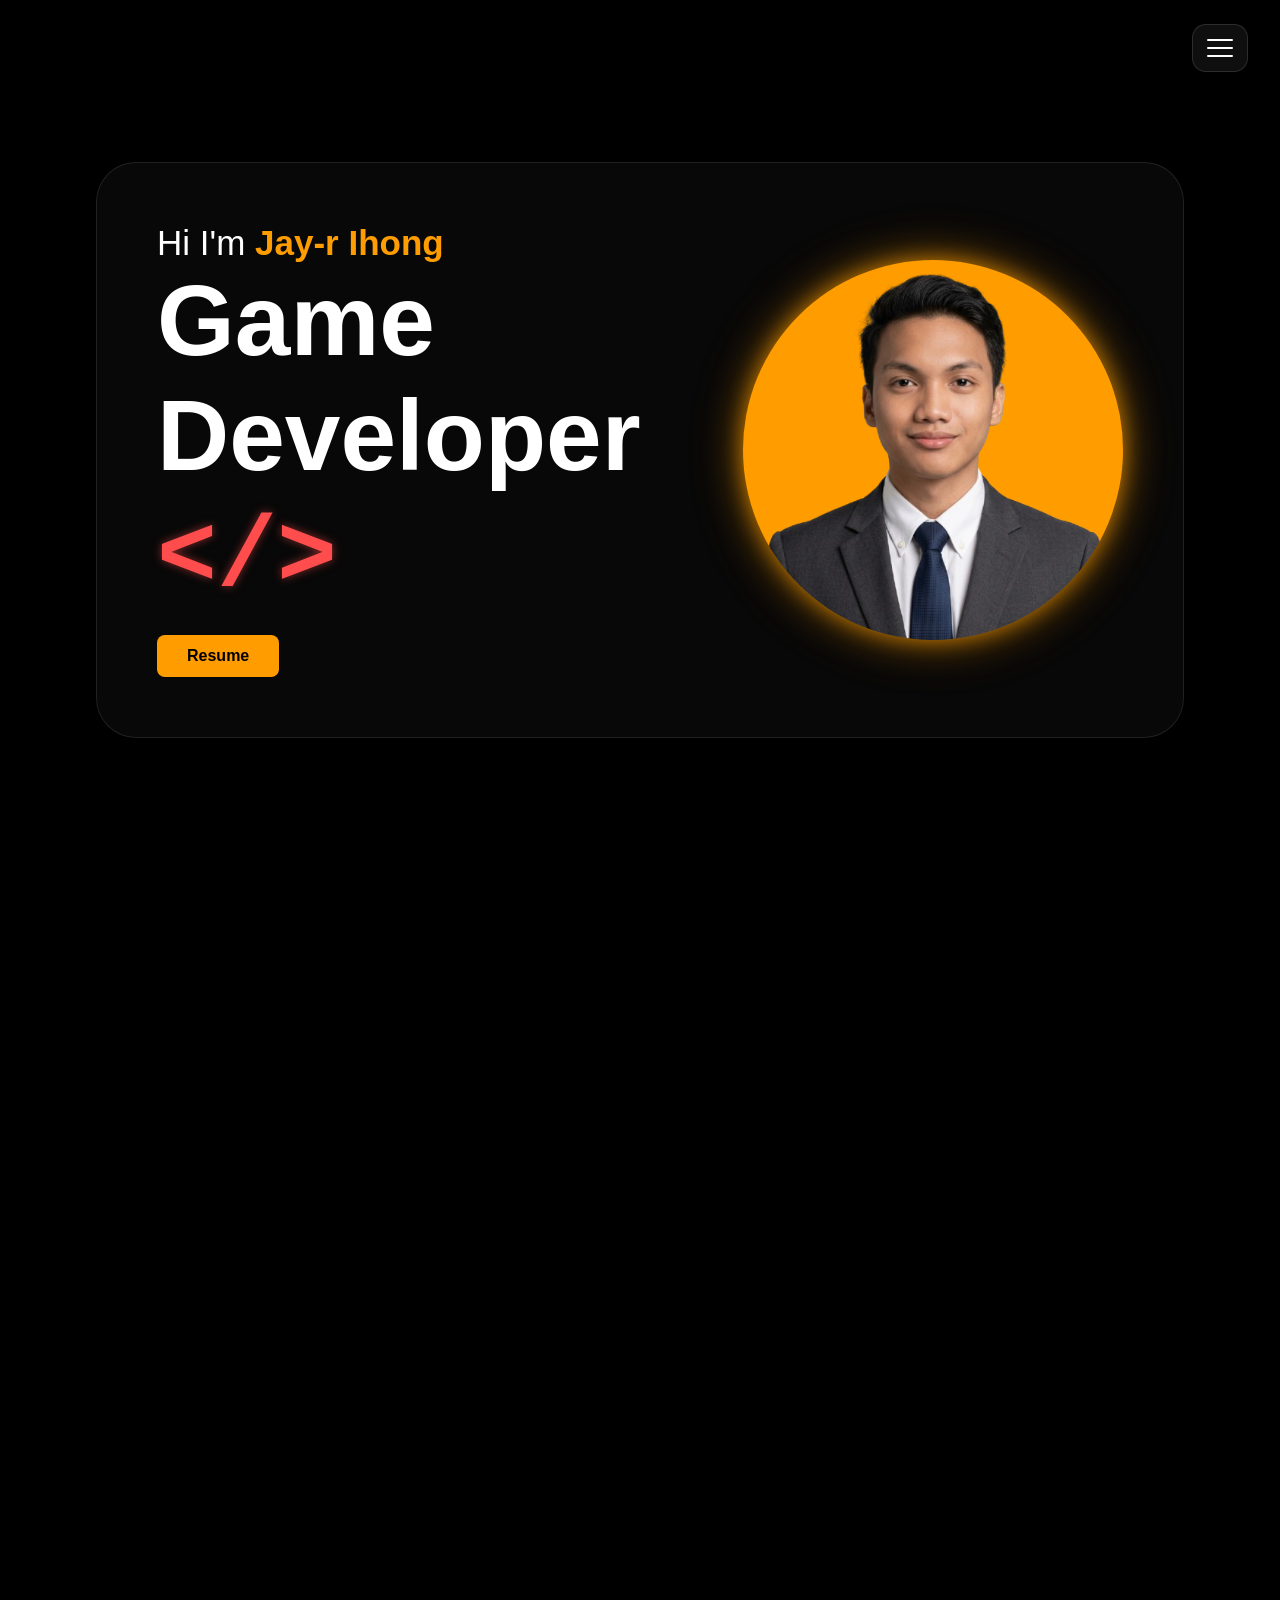
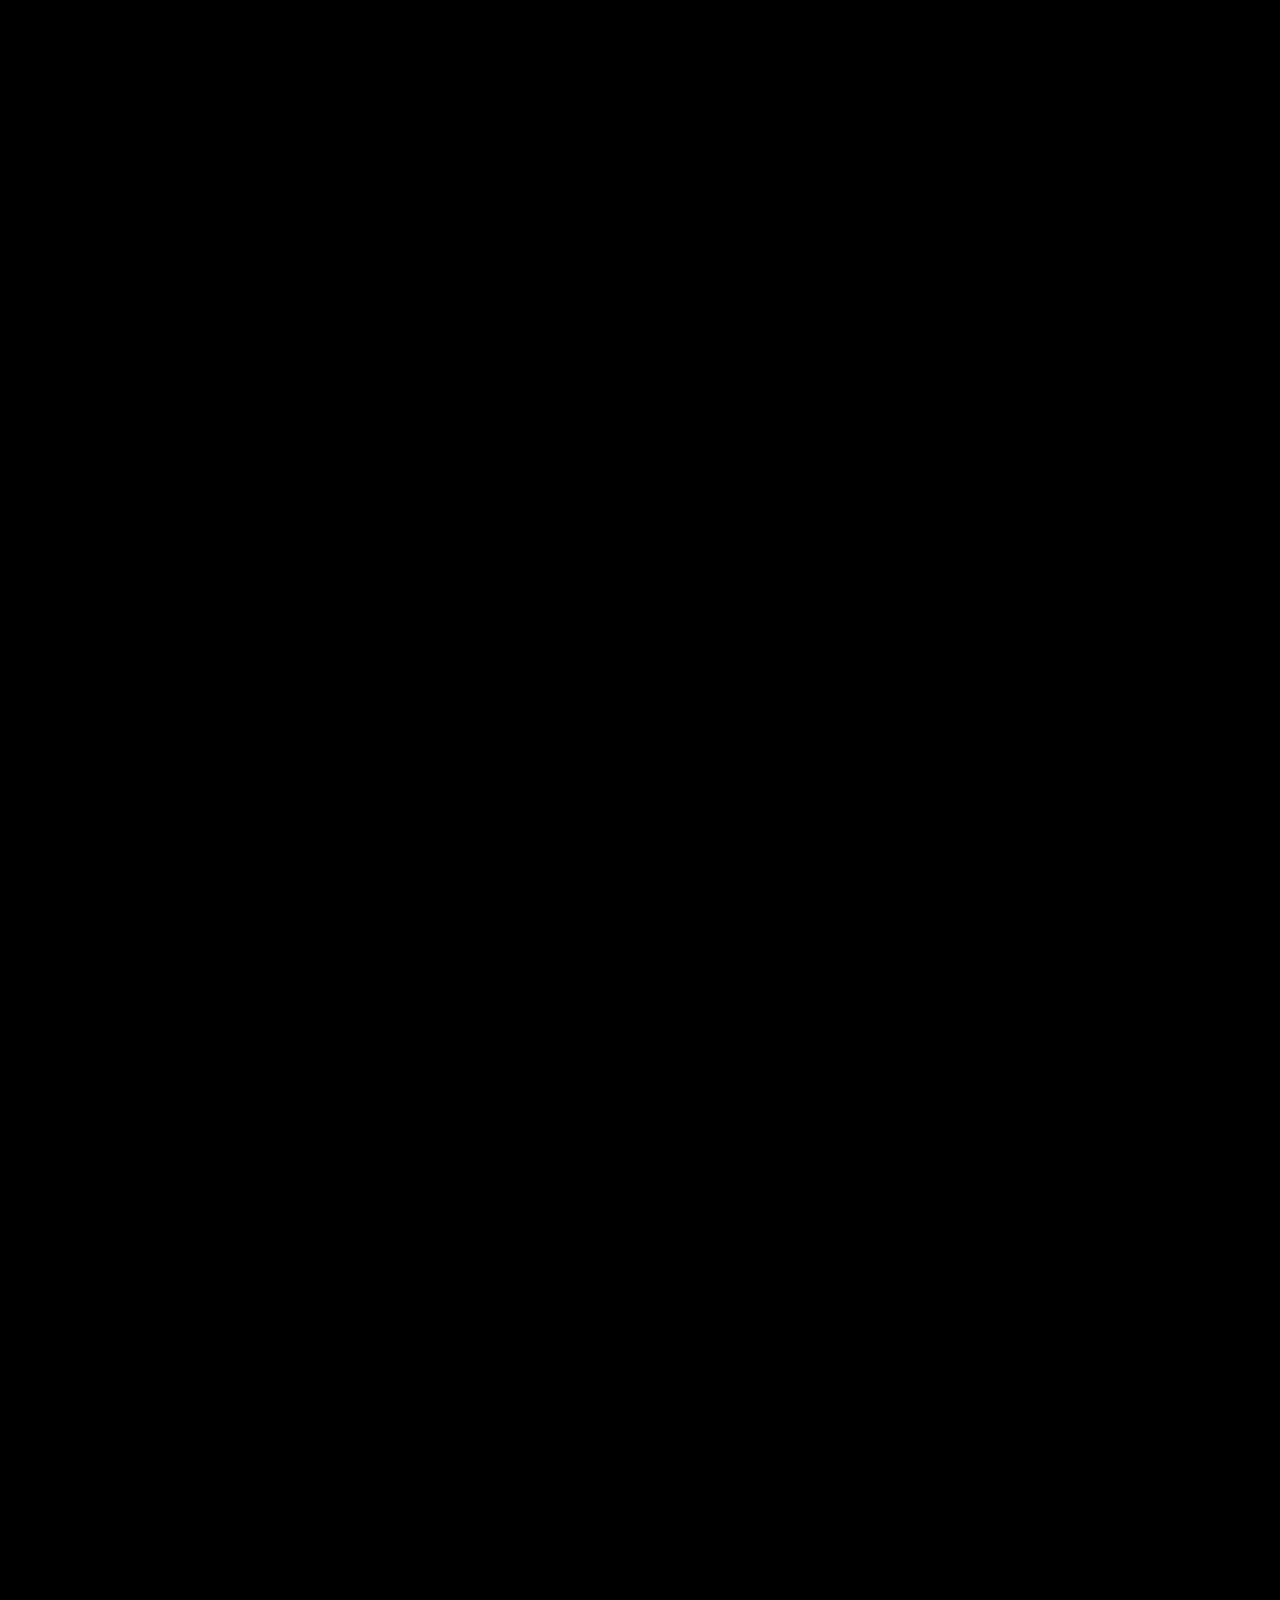
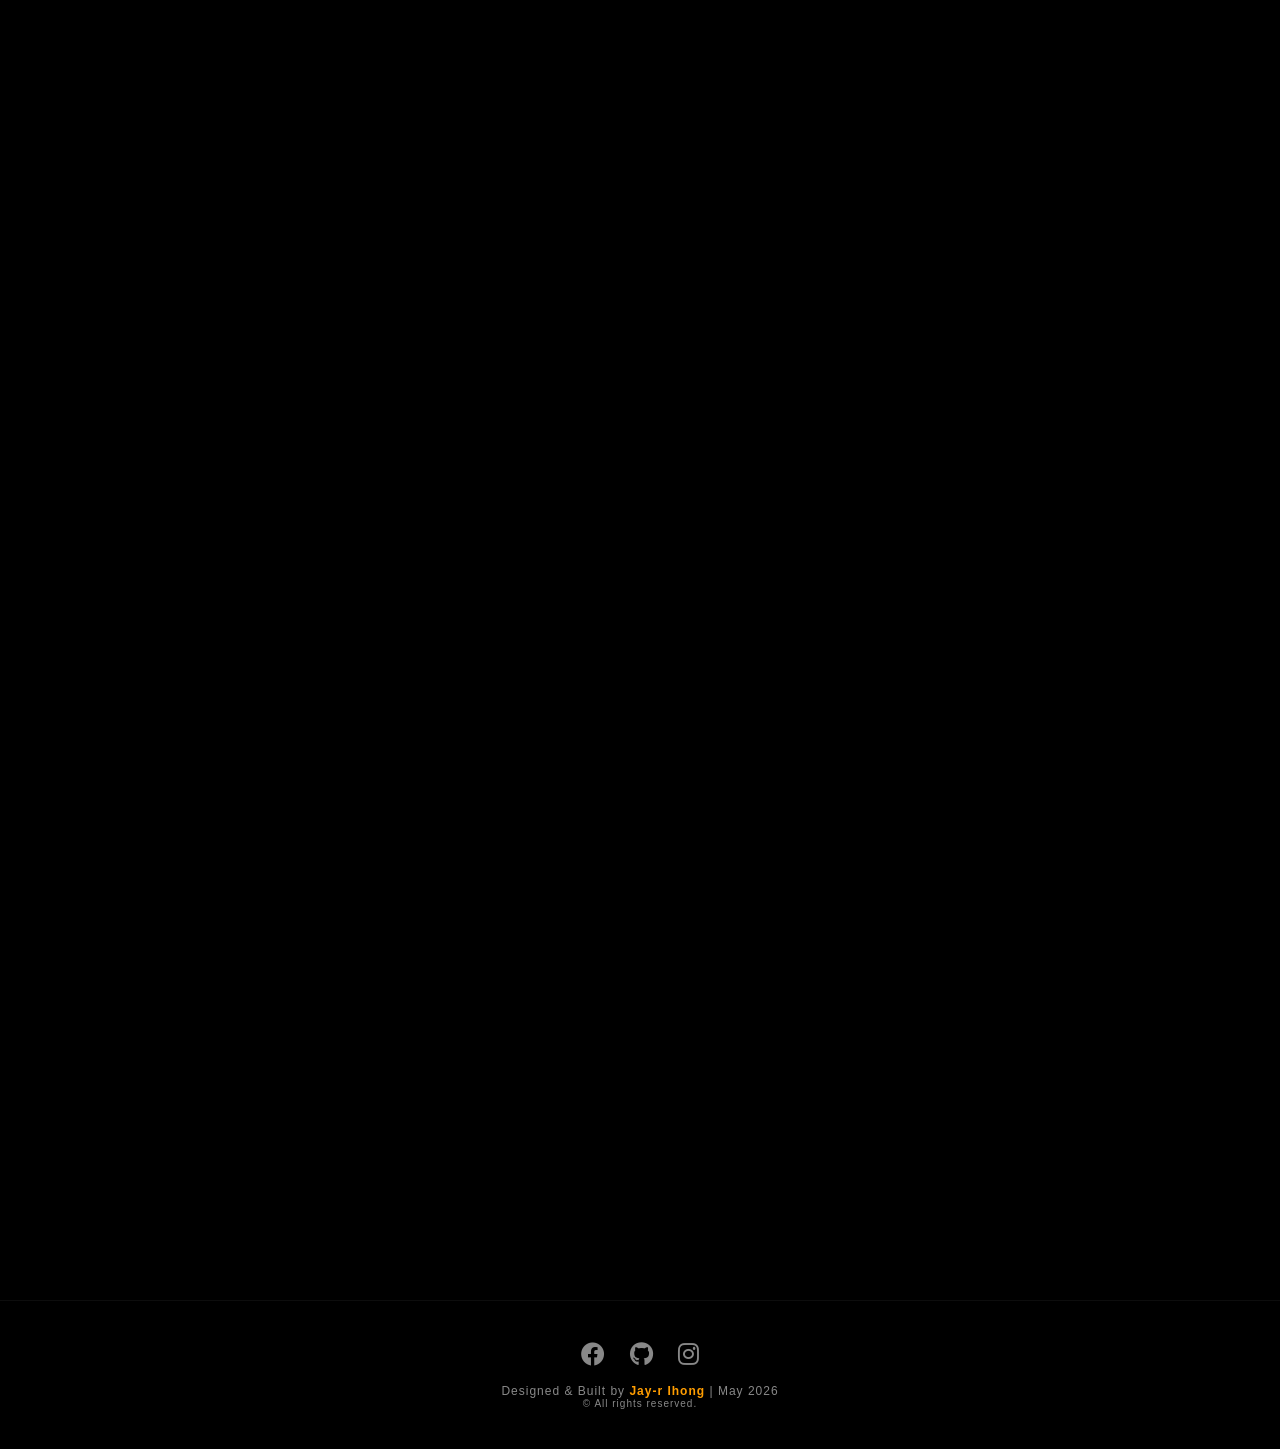
<file: index.html>
<!DOCTYPE html>
<html lang="en">
<head>
    <meta charset="UTF-8">
    <meta name="viewport" content="width=device-width, initial-scale=1.0">
    <title>IHONG J.R. | Portfolio</title>
    <link rel="stylesheet" href="style.css">
    <link rel="stylesheet" href="https://cdnjs.cloudflare.com/ajax/libs/font-awesome/6.0.0/css/all.min.css">
</head>
<body>

<!-- Desktop homepage hamburger (hidden on mobile via CSS) -->
<button id="desktop-hamburger" aria-label="Menu">
    <span></span>
    <span></span>
    <span></span>
</button>
<nav id="desktop-nav-menu">
    <a href="#about-scroll">About</a>
    <a href="#experience">Experience</a>
    <a href="#projects">Projects</a>
    <a href="#contact">Contact</a>
</nav>

    <nav class="navbar">
    <a href="#home" class="logo-link" id="logo-trigger">
        <span class="logo">IHONG</span>
        <span class="logo" style="color: #ff9d00;">J.R.</span>
    </a>

        <input type="checkbox" id="menu-toggle">
    <label for="menu-toggle" class="hamburger">
        <span></span>
        <span></span>
        <span></span>
    </label>

    <ul class="nav-links">
        <li><a href="#about-scroll" class="nav-item">About</a></li>
        <li><a href="#experience" class="nav-item">Experience</a></li>
        <li><a href="#projects" class="nav-item">Projects</a></li>
        <li><a href="#contact" class="nav-item">Contact</a></li>
    </ul>
    <div class="nav-spacer"></div>
    </nav>

    <main>
        <section id="home" class="page-section">
            <div class="hero-container glass-card reveal">
                <div class="hero-text">
                    <p class="intro">Hi I'm <span class="name"><b>Jay-r Ihong</b></span></p>
                    <div class="dev"><p><b>Game<br>Developer <span class="red-icon">&lt;/&gt;</span></b></p></div>
                    <a href="Resume.pdf" target="_blank" rel="noopener noreferrer" class="resume-btn">Resume</a>
                </div>
                <div class="hero-image">
                    <div class="orange-circle">
                    </div>
                </div>
            </div>
        </section>

        <section id="about-scroll" class="horizontal-root">
    <div class="horizontal-wrapper">
        
        <div class="slide reveal" id="slide-about">
    <h1 class="bg-text"><span class="yellow-text">A</span>BOUT</h1>
    
    <div class="about-container">
        <div class="glass-card about-card">
            <p>I am currently a second-year BSIT student at Opol Community College and an aspiring game developer.</p>
        </div>

        <div class="glass-card about-card">
            <h1>Educational Background</h1>
            <p>- Second-year BSIT student at Opol Community College</p>
            <p>- Graduated from Opol National High School in 2024</p>
        </div>
        </div>

            <button class="skill-btn" id="go-to-skills">Click to see skill</button>
        </div> <div class="slide reveal" id="slide-skills">
            <h1 class="bg-text"><span class="yellow-text">S</span>KILLS</h1>
            <div class="glass-card info-card">
                <p>Proficient in the following programming languages:</p>
            </div>
            <div class="skills-grid">

                <div class="skill-card">
                    <img src="py.png" alt="Python" class="skill-logo">
                    <span class="skill-name">Python</span>
                </div>

                <div class="skill-card">
                    <img src="Java.webp" alt="Java" class="skill-logo">
                    <span class="skill-name">Java</span>
                </div>

                <div class="skill-card">
                    <img src="CSS.webp" alt="CSS" class="skill-logo">
                    <span class="skill-name">CSS</span>
                </div>

                <div class="skill-card">
                    <img src="C++.png" alt="C++" class="skill-logo">
                    <span class="skill-name">C++</span>
                </div>

            </div>
            <button class="about-btn" id="go-to-about">Click to go back</button>
        </div> </div> </section>

        <section id="experience" class="page-section reveal">
            <h1 class="bg-text"><span class="yellow-text">E</span>XPERIENCE</h1>
            <div class="experience-grid">

                <div class="exp-card glass-card">
                    <div class="exp-img" style="background-image: url('game dev.webp');"></div>
                    <div class="exp-info">
                        <h3>Game Developer Intern</h3>
                        <p class="exp-company">Opol Community College</p>
                        <p class="exp-date">2023 – Present</p>
                    </div>
                </div>

                <div class="exp-card glass-card">
                    <div class="exp-img" style="background-image: url('welder.webp');"></div>
                    <div class="exp-info">
                        <h3>Welder & Fabricator <span class="exp-tag">On Call</span></h3>
                        <p class="exp-company">Big M Car Display</p>
                        <p class="exp-date">2019 – Present</p>
                    </div>
                </div>

                <div class="exp-card glass-card">
                    <div class="exp-img" style="background-image: url('backend.jpg');"></div>
                    <div class="exp-info">
                        <h3>Full-stack & Backend Developer</h3>
                        <p class="exp-company">Opol Community College</p>
                        <p class="exp-date">2019 – Present</p>
                    </div>
                </div>

            </div>
        </section>

        <section id="projects" class="page-section reveal">
            <h1 class="bg-text"><span class="yellow-text">P</span>ROJECTS</h1>
            <div class="project-cards-grid">

                <div class="proj-card glass-card">
                    <div class="proj-img-wrap">
                        <div class="proj-img-bg" style="background-image: url('preview.gif');"></div>
                        <div class="proj-img-overlay"></div>
                        <div class="proj-img-inner">
                            <img src="preview.gif" alt="Demon-na Mahal preview" class="proj-gif">
                        </div>
                    </div>
                    <div class="proj-info">
                        <h3 class="proj-title">Demon-na Mahal <span class="proj-emoji">😈</span></h3>
                        <p class="proj-desc">A pixel-art action game built in Unity featuring character selection and dungeon combat.</p>
                        <a class="proj-link" href="https://github.com/ihongjayr-bit/Demon-na-Mahal" target="_blank" rel="noopener noreferrer">
                            <i class="fab fa-github"></i> Download on GitHub
                        </a>
                    </div>
                </div>

                <div class="proj-card glass-card">
                    <div class="proj-img-wrap">
                        <div class="proj-img-bg" style="background-image: url('demo.jpg');" alt="Pic Owner(Facebook: Opal)"></div>
                        <div class="proj-img-overlay"></div>
                        <div class="proj-img-inner">
                            <img src="demo.jpg" alt="Survival Horror prototype" class="proj-gif">
                        </div>
                    </div>
                    <div class="proj-info">
                        <h3 class="proj-title">Survival-Horror Level Prototype</h3>
                        <p class="proj-desc">An isometric pixel-art horror level prototype with atmospheric lighting and combat mechanics.</p>
                        <span class="proj-tag-wip">Work In Progress</span>
                    </div>
                </div>

            </div>
        </section>

    <section id="contact" class="page-section reveal">
        <h1 class="bg-text"><span class="yellow-text">C</span>ONTACT</h1>
    
            <h2 class="collab-text">Interested?<br><span class="collab"> Let's Collaborate!</span></h2>

            <div class="glass-card content-card contact-form-container">
                    <form id="feedback-form">
            <div class="form-group">
                <input type="email" id="user-email" placeholder="Your Email" required>
            </div>
            <div class="form-group">
                <textarea id="user-message" rows="5" placeholder="Your Message" required></textarea>
            </div>
            <button type="submit" class="resume-btn">Send Message</button>
        </form>
    </div>
    </section>
    </main>

    <footer class="footer">
        <div class="social-links">
        <a href="https://facebook.com/yoshi.ihong" target="_blank" class="social-icon"><i class="fab fa-facebook"></i></a>
        <a href="https://github.com/ihongjayr-bit" target="_blank" class="social-icon"><i class="fab fa-github"></i></a>
        <a href="https://www.instagram.com/ar.jayi/?__pwa=1" target="_blank" class="social-icon"><i class="fab fa-instagram"></i></a>
    </div>
        <p style="font-size: 12px;">Designed & Built by <b>Jay-r Ihong</b> | May 2026</p>
        <p style="font-size: 10px;">© All rights reserved.</p>
    </footer>

    <button class="back-to-top" id="back-to-top" title="Back to top" style="font-weight: bolder;">⮝</button>
    <script src="script.js"></script>
</body>
</html>
</file>
<file: style.css>
* { margin: 0; padding: 0; box-sizing: border-box; scroll-behavior: smooth; }
body { background-color: #000; color: white; font-family: 'Segoe UI', sans-serif; overflow-x: hidden; }

/* NAVBAR */
.navbar {
    position: fixed; top: 20px; left: 50%; transform: translateX(-50%);
    width: 90%; max-width: 1100px; display: grid;
    grid-template-columns: 1fr auto 1fr; align-items: center;
    padding: 12px 40px; background: rgba(255, 255, 255, 0.05);
    backdrop-filter: blur(15px); border-radius: 50px; z-index: 1000;
    border: 1px solid rgba(255, 255, 255, 0.1);
}

.logo-link {
    grid-column: 1;
    text-decoration: none;
    justify-self: start;
    transition: transform 0.2s ease;
}
.logo-link:hover { transform: scale(1.05); }
.logo { font-weight: bold; font-size: 1.2rem; color: #fff; }
.logo span { color: #ff9d00; }

.nav-links {
    grid-column: 2;
    list-style: none;
    display: flex;
    gap: 10px;
    justify-content: center;
    overflow: visible;
}

.nav-spacer { grid-column: 3; }

/* NAVIGATION ITEMS */
.nav-item {
    text-decoration: none;
    color: #ffffff;
    padding: 8px 25px;
    border-radius: 25px;
    transition: background-color 0.3s ease;
}
.nav-item:hover { background-color: rgba(255, 157, 0, 0.3); }
.nav-item.active { background-color: #ff9d00 !important; color: #000 !important; transition: none !important; }

/* SECTION LAYOUTS */
.page-section, .slide {
    height: 100vh;
    display: flex;
    justify-content: center;
    align-items: center;
    position: relative;
    overflow: hidden;
}

.page-section {
    min-height: 100vh;
    flex-direction: column;
}

/* HERO */
.hero-container {
    display: flex;
    width: 85%;
    justify-content: space-between;
    align-items: center;
    padding: 60px;
}
.hero-text h1 { font-size: 4.5rem; margin: 15px 0; }

.intro{font-size: 35px;}
.name { font-size: 35px; color: #ff9d00; }
.dev { font-size: 100px; }
.red-icon { color: #ff4d4d; font-family: monospace; text-shadow: 0 0 10px rgba(255, 77, 77, 0.5); }
.yellow-text { color: #ff9d00be; }
.collab { color: #ff9d00; }

.dl {
    display: flex;
    justify-content: center;
    font-size: 30px;
    text-decoration: none;
    color: white;
}

/* ORANGE CIRCLE / PROFILE */
.orange-circle {
    width: 380px;
    height: 380px;
    background: #ff9d00 url('profile.png') no-repeat center center;
    background-size: cover;
    border-radius: 50%;
    overflow: hidden;
    box-shadow: 0 0 20px rgba(255, 157, 0, 0.6), 
                0 0 40px rgba(255, 157, 0, 0.4), 
                0 0 60px rgba(255, 157, 0, 0.2);
    animation: glowPulse 3s infinite ease-in-out;
}

@keyframes glowPulse {
    0%, 100% { box-shadow: 0 0 20px rgba(255, 157, 0, 0.6), 0 0 40px rgba(255, 157, 0, 0.4); }
    50%       { box-shadow: 0 0 30px rgba(255, 157, 0, 0.9), 0 0 60px rgba(255, 157, 0, 0.6); }
}

/* RESUME BUTTON */
.resume-btn {
    display: inline-block;
    text-decoration: none;
    text-align: center;
    background: #ff9d00;
    border: none;
    padding: 12px 30px;
    border-radius: 8px;
    cursor: pointer;
    font-weight: bold;
    margin-top: 20px;
    color: #000;
    transition: transform 0.3s ease, box-shadow 0.3s ease;
}
.resume-btn:hover {
    transform: translateY(-3px);
    box-shadow: 0 5px 15px rgba(255, 157, 0, 0.4);
}

/*ABOUT*/
.about-container {
    display: flex;
    flex-direction: row; /* Aligns items horizontally */
    justify-content: center; /* Centers cards horizontally */
    align-items: stretch; /* Ensures cards are the same height */
    gap: 20px; /* Adds space between the two cards */
    width: 100%;
    max-width: 1200px; /* Adjust based on your design */
    margin: 0 auto;
    z-index: 2; /* Ensures it stays above the "ABOUT" background text */
}

/* Ensure individual cards don't take up the full width anymore */
.about-card {
    flex: 1; /* Makes both cards equal width */
    margin: 0; /* Let the 'gap' property handle spacing */
}

/* HORIZONTAL SCROLL (ABOUT / SKILLS) */
.horizontal-root {
    width: 100vw;
    height: 100vh;
    overflow: hidden;
    display: flex;
    position: relative;
}
.horizontal-root::-webkit-scrollbar { display: none; }

.horizontal-wrapper {
    display: flex;
    width: 200vw;
    transition: transform 0.5s cubic-bezier(0.4, 0, 0.2, 1);
    will-change: transform;
}

.slide {
    flex: 0 0 100vw;
    width: 100vw;
    height: 100vh;
    display: flex;
    flex-direction: column;
    align-items: center;
    justify-content: center;
    scroll-snap-align: start;
    position: relative;
}

/* ABOUT / SKILLS BUTTONS */
.about-btn, .skill-btn {
    margin-top: 20px;
    background: #ff9d00;
    color: #000;
    border: none;
    padding: 12px 25px;
    border-radius: 30px;
    font-weight: bold;
    cursor: pointer;
    transition: transform 0.3s ease;
}
.about-btn:hover, .skill-btn:hover { transform: scale(1.1); }

/* CARDS */
.glass-card {
    background: rgba(255, 255, 255, 0.03);
    backdrop-filter: blur(25px);
    border: 1px solid rgba(255, 255, 255, 0.1);
    border-radius: 40px;
    padding: 60px;
}

.content-card {
    padding: 60px;
    width: 75%;
    text-align: center;
    font-size: 1.4rem;
}
.content-card p { color: #fff; line-height: 1.6; }

/* BACKGROUND TEXT LABELS */
.bg-text {
    position: absolute;
    top: 50%;
    left: 50%;
    transform: translate(-50%, -40%);
    font-size: 18vw;
    font-weight: 900;
    color: rgba(255, 255, 255, 0);
    z-index: -1;
    text-transform: uppercase;
    transition: color 1.5s ease, transform 1.2s ease;
    pointer-events: none;
    white-space: nowrap;
}
.active .bg-text {
    color: rgba(184, 184, 184, 0.799);
    transform: translate(-50%, -55%);
}

#experience .bg-text { font-size: 16vw; }

/* REVEAL ANIMATIONS */
.reveal {
    opacity: 0;
    transform: translateY(30px);
    transition: opacity 0.8s ease-out, transform 0.8s ease-out;
    visibility: hidden;
}
.reveal.active {
    opacity: 1;
    transform: translateY(0);
    visibility: visible;
}

/* PROJECTS */
.project-cards-grid {
    display: flex;
    flex-wrap: wrap;
    gap: 20px;
    justify-content: center;
    align-items: stretch;
    z-index: 2;
    max-width: 860px;
    width: 90%;
    padding-top: 80px; /* room for fixed navbar */
    padding-bottom: 20px;
}

.proj-card {
    display: flex;
    flex-direction: column;
    width: 360px;
    padding: 0;
    border-radius: 24px;
    overflow: hidden;
    transition: transform 0.35s cubic-bezier(0.34, 1.56, 0.64, 1),
                box-shadow 0.35s ease;
}

.proj-card:hover {
    transform: translateY(-12px) scale(1.03);
    box-shadow: 0 20px 50px rgba(255, 157, 0, 0.22),
                0 0 0 1px rgba(255, 157, 0, 0.28);
}

/* Image area: blurred background + sharp centered preview */
.proj-img-wrap {
    position: relative;
    width: 100%;
    height: 180px;
    overflow: hidden;
}

.proj-img-bg {
    position: absolute;
    inset: 0;
    background-size: cover;
    background-position: center;
    background-repeat: no-repeat;
    filter: blur(10px) brightness(0.5) saturate(1.2);
    transform: scale(1.1);
}

.proj-img-overlay {
    position: absolute;
    inset: 0;
    background: rgba(0, 0, 0, 0.25);
}

.proj-img-inner {
    position: relative;
    z-index: 1;
    width: 100%;
    height: 100%;
    display: flex;
    align-items: center;
    justify-content: center;
    padding: 12px;
}

.proj-gif {
    max-width: 100%;
    max-height: 156px;
    object-fit: contain;
    border-radius: 8px;
    box-shadow: 0 4px 20px rgba(0,0,0,0.5);
}

/* Text area */
.proj-info {
    padding: 16px 20px;
    display: flex;
    flex-direction: column;
    gap: 8px;
    flex: 1;
}

.proj-title {
    font-size: 1.1rem;
    font-weight: 700;
    color: #fff;
}

.proj-emoji { font-style: normal; }

.proj-desc {
    font-size: 0.85rem;
    color: #aaa;
    line-height: 1.5;
}

.proj-link {
    display: inline-flex;
    align-items: center;
    gap: 8px;
    margin-top: auto;
    color: #ff9d00;
    text-decoration: none;
    font-size: 0.88rem;
    font-weight: 600;
    transition: opacity 0.2s;
}
.proj-link:hover { opacity: 0.75; }

.proj-tag-wip {
    display: inline-block;
    margin-top: auto;
    font-size: 0.72rem;
    font-weight: 600;
    background: rgba(255, 157, 0, 0.12);
    color: #ff9d00;
    border: 1px solid rgba(255, 157, 0, 0.3);
    border-radius: 20px;
    padding: 3px 12px;
    width: fit-content;
}

/* EXPERIENCE GRID */
.experience-grid {
    display: flex;
    flex-wrap: wrap;
    gap: 24px;
    justify-content: center;
    align-items: stretch;
    z-index: 2;
    max-width: 1100px;
    width: 90%;
}

.exp-card {
    display: flex;
    flex-direction: column;
    width: 300px;
    padding: 0;
    border-radius: 24px;
    overflow: hidden;
    transition: transform 0.35s cubic-bezier(0.34, 1.56, 0.64, 1),
                box-shadow 0.35s ease;
}

.exp-card:hover {
    transform: translateY(-10px) scale(1.03);
    box-shadow: 0 16px 40px rgba(255, 157, 0, 0.2),
                0 0 0 1px rgba(255, 157, 0, 0.25);
}

.exp-img {
    width: 100%;
    height: 180px;
    background-size: cover;
    background-position: center;
    background-repeat: no-repeat;
    flex-shrink: 0;
}

.exp-info {
    padding: 22px 24px;
    display: flex;
    flex-direction: column;
    gap: 6px;
}

.exp-info h3 {
    font-size: 1.05rem;
    font-weight: 700;
    color: #fff;
    display: flex;
    align-items: center;
    gap: 8px;
    flex-wrap: wrap;
}

.exp-tag {
    font-size: 0.7rem;
    font-weight: 600;
    background: rgba(255, 157, 0, 0.15);
    color: #ff9d00;
    border: 1px solid rgba(255, 157, 0, 0.35);
    border-radius: 20px;
    padding: 2px 10px;
    letter-spacing: 0.4px;
}

.exp-company {
    font-size: 0.88rem;
    color: #aaa;
}

.exp-date {
    font-size: 0.8rem;
    color: #ff9d00;
    font-weight: 600;
    letter-spacing: 0.3px;
}

/* CONTACT */
#projects, #contact {
    padding-top: 70px;
    box-sizing: border-box;
}

#contact {
    display: flex;
    flex-direction: column;
    justify-content: center;
    align-items: center;
}
.collab-text {
    font-size: 2.2rem;
    font-weight: 800;
    margin-bottom: 14px;
    color: #fff;
    text-align: center;
    text-transform: uppercase;
}
.contact-form-container {
    width: 100%;
    max-width: 560px;
    padding: 36px 40px;
}
.form-group { margin-bottom: 12px; }
.form-group input, .form-group textarea {
    width: 100%;
    padding: 12px 15px;
    background: rgba(208, 204, 204, 0.742);
    border: 1px solid rgba(255, 255, 255, 0.1);
    border-radius: 10px;
    color: rgb(255, 255, 255);
    font-family: inherit;
    outline: none;
    margin-bottom: 10px;
    transition: 0.3s;
}
.form-group textarea { height: 110px; resize: none; }
.form-group input:focus, .form-group textarea:focus { border-color: #ff9d00; }

/* INFO CARD (above skills grid) */
.info-card {
    padding: 16px 32px;
    border-radius: 50px;
    text-align: center;
    font-size: 1rem;
    color: #ffffff;
    margin-bottom: 65px;
    z-index: 2;
}

/* SKILL CARDS GRID */
.skills-grid {
    display: flex;
    flex-wrap: wrap;
    gap: 24px;
    justify-content: center;
    align-items: center;
    z-index: 2;
    max-width: 700px;
}

.skill-card {
    display: flex;
    flex-direction: column;
    align-items: center;
    justify-content: center;
    gap: 14px;
    width: 130px;
    padding: 28px 20px;
    background: rgba(255, 255, 255, 0.04);
    border: 1px solid rgba(255, 255, 255, 0.1);
    border-radius: 20px;
    backdrop-filter: blur(15px);
    cursor: default;
    transition: transform 0.3s cubic-bezier(0.34, 1.56, 0.64, 1),
                box-shadow 0.3s ease,
                background 0.3s ease;
}

.skill-card:hover {
    transform: translateY(-14px) scale(1.12);
    background: rgba(255, 157, 0, 0.08);
    box-shadow: 0 12px 30px rgba(255, 157, 0, 0.25),
                0 0 0 1px rgba(255, 157, 0, 0.3);
}

.skill-logo {
    width: 64px;
    height: 64px;
    transition: transform 0.3s ease;
}

.skill-card:hover .skill-logo {
    transform: scale(1.08);
}

.skill-name {
    font-size: 0.95rem;
    font-weight: 750;
    color: #ffffff;
    letter-spacing: 0.5px;
    transition: color 0.3s ease;
}

.skill-card:hover .skill-name {
    color: #ff9d00;
}

/* BACK TO TOP BUTTON */
.back-to-top {
    position: fixed;
    bottom: 30px;
    right: 30px;
    width: 50px;
    height: 50px;
    background: #ff9d00;
    color: #000;
    border: none;
    border-radius: 50%;
    font-size: 1.3rem;
    cursor: pointer;
    display: flex;
    align-items: center;
    justify-content: center;
    box-shadow: 0 4px 15px rgba(255, 157, 0, 0.5);
    opacity: 0;
    transform: translateY(20px);
    transition: opacity 0.4s ease, transform 0.4s ease;
    pointer-events: none;
    z-index: 999;
}
.back-to-top.visible {
    opacity: 1;
    transform: translateY(0);
    pointer-events: auto;
}
.back-to-top:hover {
    transform: translateY(-3px);
    box-shadow: 0 6px 20px rgba(255, 157, 0, 0.7);
}

/* HAMBURGER & MOBILE TOGGLE — hidden by default everywhere */
#menu-toggle, .hamburger {
    display: none;
    visibility: hidden;
    opacity: 0;
    position: absolute;
}

/* ── DESKTOP HOMEPAGE: floating hamburger, navbar hidden ── */
@media (min-width: 601px) {

    /* Full navbar: hidden until scrolled */
    .navbar {
        opacity: 0;
        transform: translateX(-50%) translateY(-80px);
        pointer-events: none;
        transition: opacity 0.4s ease, transform 0.4s ease;
    }
    .navbar.scrolled {
        opacity: 1;
        transform: translateX(-50%) translateY(0);
        pointer-events: auto;
    }

    /* Desktop hamburger button — floats top-right on homepage */
    #desktop-hamburger {
        position: fixed;
        top: 24px;
        right: 32px;
        z-index: 2000;
        display: flex;
        flex-direction: column;
        gap: 6px;
        cursor: pointer;
        padding: 14px;
        background: rgba(255, 255, 255, 0.06);
        backdrop-filter: blur(15px);
        border: 1px solid rgba(255, 255, 255, 0.12);
        border-radius: 14px;
        opacity: 1;
        transition: opacity 0.4s ease, transform 0.4s ease;
    }
    #desktop-hamburger span {
        display: block;
        width: 26px;
        height: 2px;
        background: #fff;
        border-radius: 2px;
        transition: 0.3s ease;
    }
    #desktop-hamburger:hover span { background: #ff9d00; }

    /* Hide hamburger once scrolled (navbar takes over) */
    #desktop-hamburger.hidden {
        opacity: 0;
        transform: translateY(-20px);
        pointer-events: none;
    }

    /* Desktop dropdown nav menu */
    #desktop-nav-menu {
        position: fixed;
        top: 80px;
        right: 32px;
        z-index: 1999;
        display: flex;
        flex-direction: column;
        gap: 8px;
        padding: 18px 14px;
        background: rgba(0, 0, 0, 0.92);
        backdrop-filter: blur(20px);
        border: 1px solid rgba(255, 255, 255, 0.1);
        border-radius: 20px;
        opacity: 0;
        transform: translateY(-10px);
        pointer-events: none;
        transition: opacity 0.3s ease, transform 0.3s ease;
        min-width: 160px;
    }
    #desktop-nav-menu.open {
        opacity: 1;
        transform: translateY(0);
        pointer-events: auto;
    }
    /* Hide the dropdown once scrolled */
    #desktop-nav-menu.hidden {
        opacity: 0 !important;
        pointer-events: none !important;
    }
    #desktop-nav-menu a {
        text-decoration: none;
        color: #fff;
        font-weight: 600;
        font-size: 0.95rem;
        padding: 10px 18px;
        border-radius: 12px;
        text-align: center;
        transition: background 0.2s ease, color 0.2s ease;
    }
    #desktop-nav-menu a:hover {
        background: rgba(255, 157, 0, 0.2);
        color: #ff9d00;
    }
}

/* SOCIAL ICONS */
.social-links {
    display: flex;
    justify-content: center;
    gap: 25px;
    margin-bottom: 15px;
}
.social-icon { color: #888; font-size: 1.5rem; transition: 0.3s; }
.social-icon:hover { color: #ff9d00; transform: translateY(-3px); }

/* FOOTER */
.footer {
    width: 100%;
    padding: 40px 20px;
    text-align: center;
    background: rgba(0, 0, 0, 0.8);
    backdrop-filter: blur(10px);
    border-top: 1px solid rgba(255, 255, 255, 0.05);
}
.footer p { color: #888; font-size: 0.9rem; letter-spacing: 1px; }
.footer b { color: #ff9d00; font-weight: 600; }

/* MOBILE */
@media (max-width: 600px) {
    .nav-links {
        position: fixed;
        top: 60px;
        right: -100%;
        width: 180px;
        height: auto;
        padding: 25px 10px;
        background: rgba(0, 0, 0, 0.95);
        backdrop-filter: blur(15px);
        border-radius: 25px;
        border: 1px solid rgba(255, 255, 255, 0.1);
        flex-direction: column;
        justify-content: center;
        align-items: center;
        gap: 12px;
        transition: 0.4s cubic-bezier(0.4, 0, 0.2, 1);
        z-index: 1000;
        pointer-events: none;
    }
    .nav-links::-webkit-scrollbar { display: none; }

    #menu-toggle { display: none !important; }

    #menu-toggle:checked ~ .nav-links {
        right: 20px;
        pointer-events: auto;
    }
    #menu-toggle:checked ~ .hamburger span:nth-child(1) { transform: translateY(7px) rotate(45deg); }
    #menu-toggle:checked ~ .hamburger span:nth-child(2) { opacity: 0; }
    #menu-toggle:checked ~ .hamburger span:nth-child(3) { transform: translateY(-7px) rotate(-45deg); }

    .hamburger {
        grid-column: 3;
        justify-self: end;
        display: flex !important;
        flex-direction: column;
        gap: 5px;
        margin-right: 5px;
        cursor: pointer;
        z-index: 2001;
        visibility: visible !important;
        opacity: 1 !important;
    }
    .hamburger span {
        display: block;
        width: 24px;
        height: 2px;
        background: white;
        border-radius: 2px;
        transition: 0.3s ease;
    }

    .logo-link {
        grid-column: 2;
        justify-self: center;
        z-index: 2001;
        position: relative;
    }
    .logo { font-size: 0.9rem !important; }
    .nav-spacer { display: none; }

    .nav-item {
        font-weight: bold;
        font-size: 1rem !important;
        padding: 12px 20px !important;
        width: 85%;
        display: flex !important;
        justify-content: center;
        align-items: center;
        text-align: center;
        border-radius: 30px !important;
        text-decoration: none;
        transition: 0.3s ease;
    }
    .nav-item.active {
        background-color: #ff9d00 !important;
        color: #000 !important;
        border: 1px solid #ff9d00;
    }

    .orange-circle {
        width: 200px;
        height: 200px;
        box-shadow: 0 0 15px rgba(255, 157, 0, 0.6), 0 0 30px rgba(255, 157, 0, 0.4);
    }

    .hero-container {
        flex-direction: column-reverse;
        text-align: center;
        width: 90%;
        padding: 20px;
        gap: 20px;
    }
    .hero-text h1 { font-size: 2.5rem; }
    .dev { font-size: 40px; }

    .about-container { flex-direction: column; align-items: center;}
    .skills-grid { gap: 14px; max-width: 90vw; }
    .skill-card { width: 100px; padding: 20px 14px; }
    .skill-logo { width: 48px; height: 48px; }
    .skill-name { font-size: 0.8rem; }
    .content-card { width: 90%; padding: 30px; font-size: 1.1rem; }
    .collab-text { font-size: 1.8rem; }
    .bg-text { font-size: 15vw; }

    .project-cards-grid { flex-direction: column; align-items: center; gap: 10px; }
    .proj-card { width: 90%; max-width: 280px; }
    .proj-img-wrap { height: 100px; }

    /* Experience: let section grow taller than viewport on mobile */
    #experience {
        height: auto;
        min-height: 100vh;
        padding: 100px 0 60px;
    }
    .experience-grid {
        flex-direction: column;
        align-items: center;
        gap: 16px;
    }
    /* Compact horizontal cards: image on left, text on right */
    .exp-card {
        width: 90%;
        max-width: 250px;
        flex-direction: row;
        border-radius: 18px;
    }
    .exp-img {
        width: 110px;
        min-width: 110px;
        height: auto;
        min-height: 110px;
        border-radius: 0;
        flex-shrink: 0;
    }
    .exp-info {
        padding: 14px 16px;
        gap: 4px;
        justify-content: center;
    }
    .exp-info h3 { font-size: 0.9rem; }
    .exp-company { font-size: 0.78rem; }
    .exp-date { font-size: 0.72rem; }

    .footer { padding: 20px 10px; }
    .footer p { font-size: 0.8rem; }

    .back-to-top { bottom: 20px; right: 20px; width: 44px; height: 44px; font-size: 1.1rem; }

}
</file>
